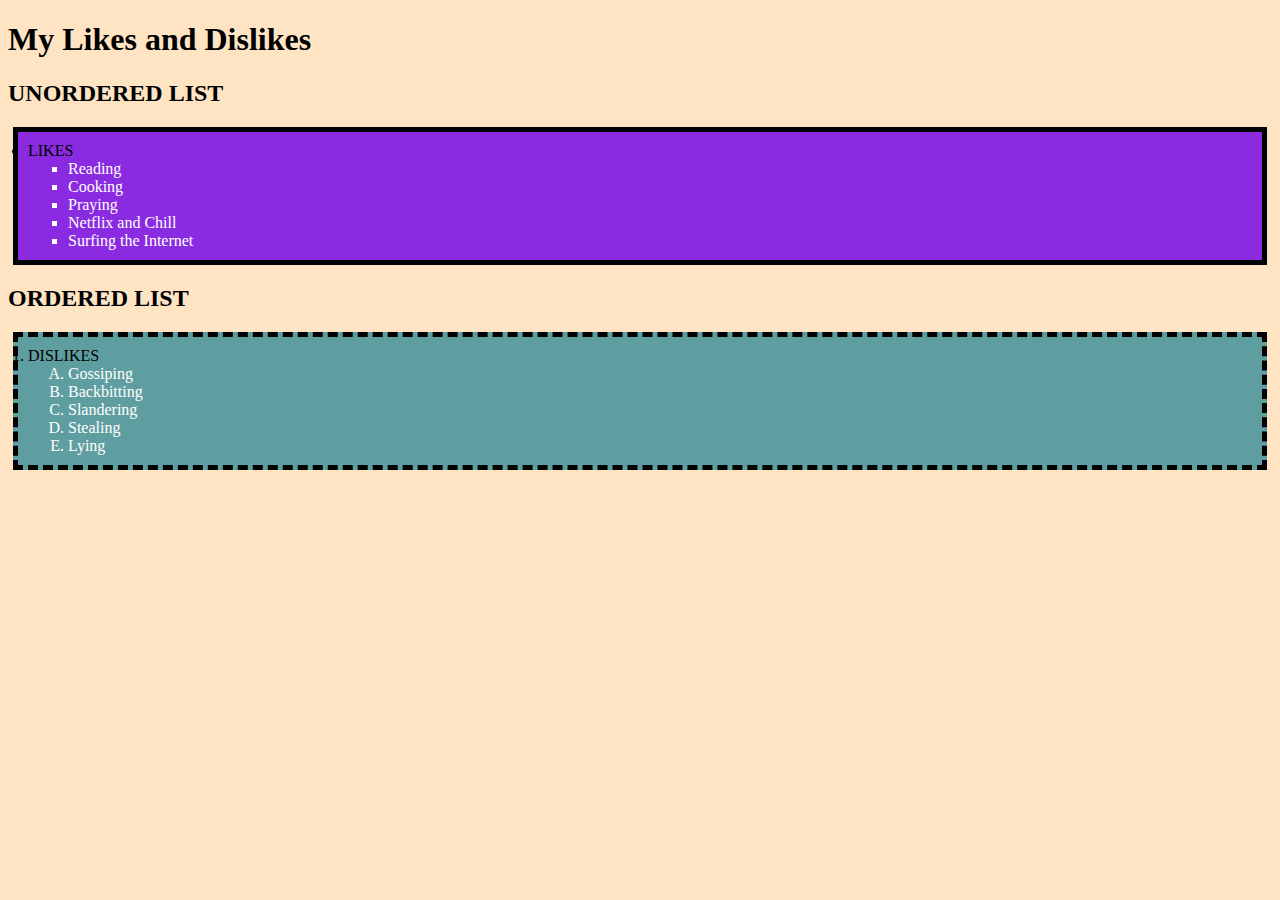
<file: index.html>
<!DOCTYPE html>
<html lang="en">
<head>
    <meta charset="UTF-8">
    <meta http-equiv="X-UA-Compatible" content="IE=edge">
    <meta name="viewport" content="width=device-width, initial-scale=1.0">
    <link rel="stylesheet" href="style.css"/>
    <title>CSS Assignment 2</title>
</head>
<body>
<h1><b>My Likes and Dislikes</b></h1>
<!-- UNORDERED LIST -->
<h2>UNORDERED LIST</h2>
<ul id="unordered_list">
    <li>LIKES</li>
    <ul class="sub_unordered" style="list-style-type: square;">
        <li>Reading</li>
        <li>Cooking</li>
        <li>Praying</li>
        <li>Netflix and Chill</li>
        <li>Surfing the Internet</li>
    </ul>

</ul>
<!-- ORDERED LIST -->
<h2>ORDERED LIST</h2>
<ol id="ordered_list">
    <li>DISLIKES</li>
    <ol class="sub_ordered" type="A">
        <li>Gossiping</li>
        <li>Backbitting</li>
        <li>Slandering</li>
        <li>Stealing</li>
        <li>Lying</li>

    </ol>
</ol>

</body>
</html>
</file>
<file: style.css>
body {
    background-color: bisque;
}
#unordered_list {

    background-color: blueviolet;
    border: 5px solid black;
    padding: 10px;
    margin: 5px;
}
.sub_unordered {

    color: white;
}
#ordered_list {

    background-color:cadetblue;
    border: 5px dashed black;
    padding: 10px;
    margin: 5px;
}
.sub_ordered {

    color: white;
}
</file>
